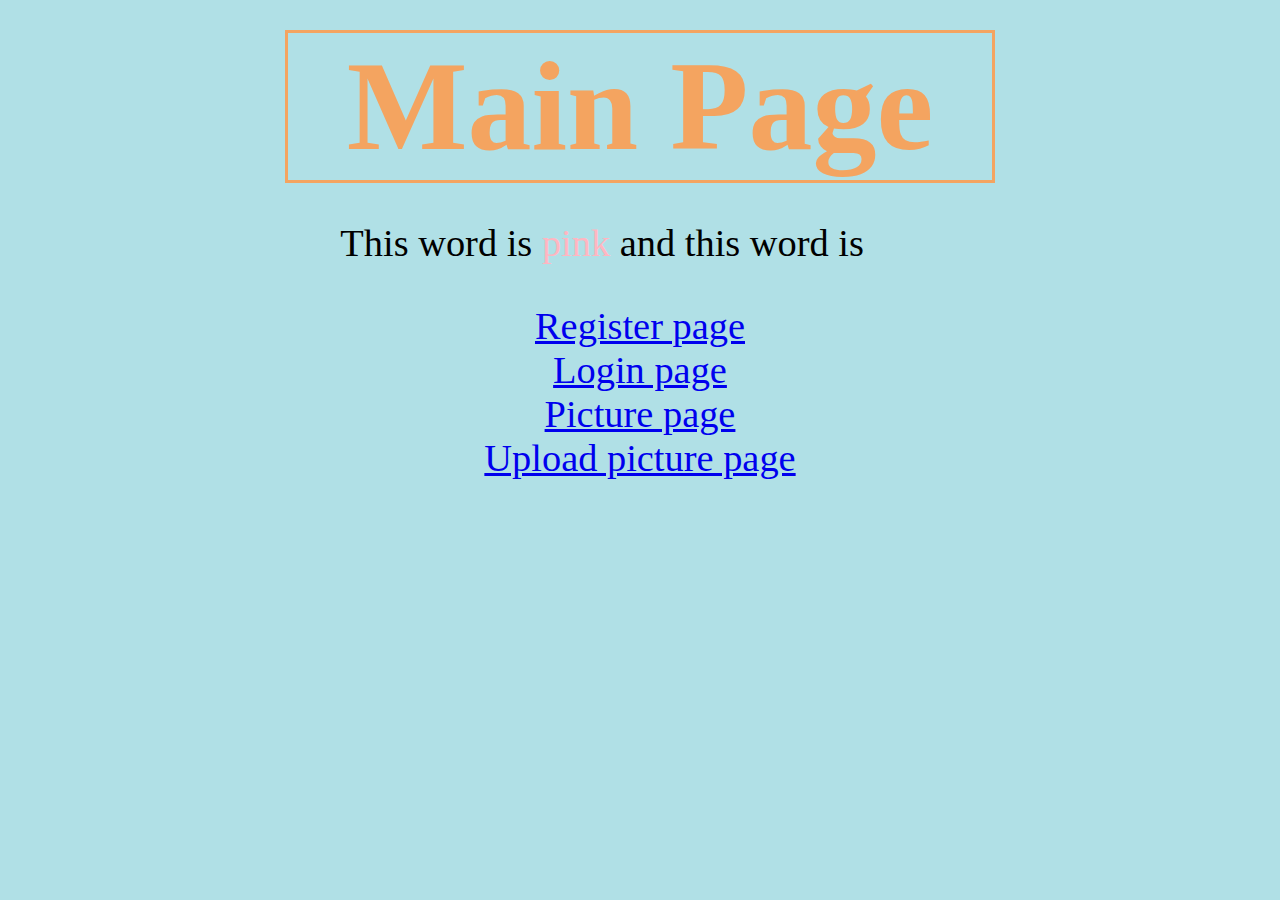
<file: Aflevering1/index.html>
<!DOCTYPE html>

<html>
    <head>
        <link rel="stylesheet" href="style.css" />
    </head>

    <body class="a">
        <h1 class="a"> Main Page </h1>

        <p>This word is <span class="a">pink</span> and this word is <span class="b">blue</span> </p>

        <a href="register.html">Register page</a> <br>

        <a href="login.html">Login page</a> <br>

        <a href="picture.html">Picture page</a> <br>

        <a href="pictureupload.html">Upload picture page</a> <br>

    </body>
</html>
</file>
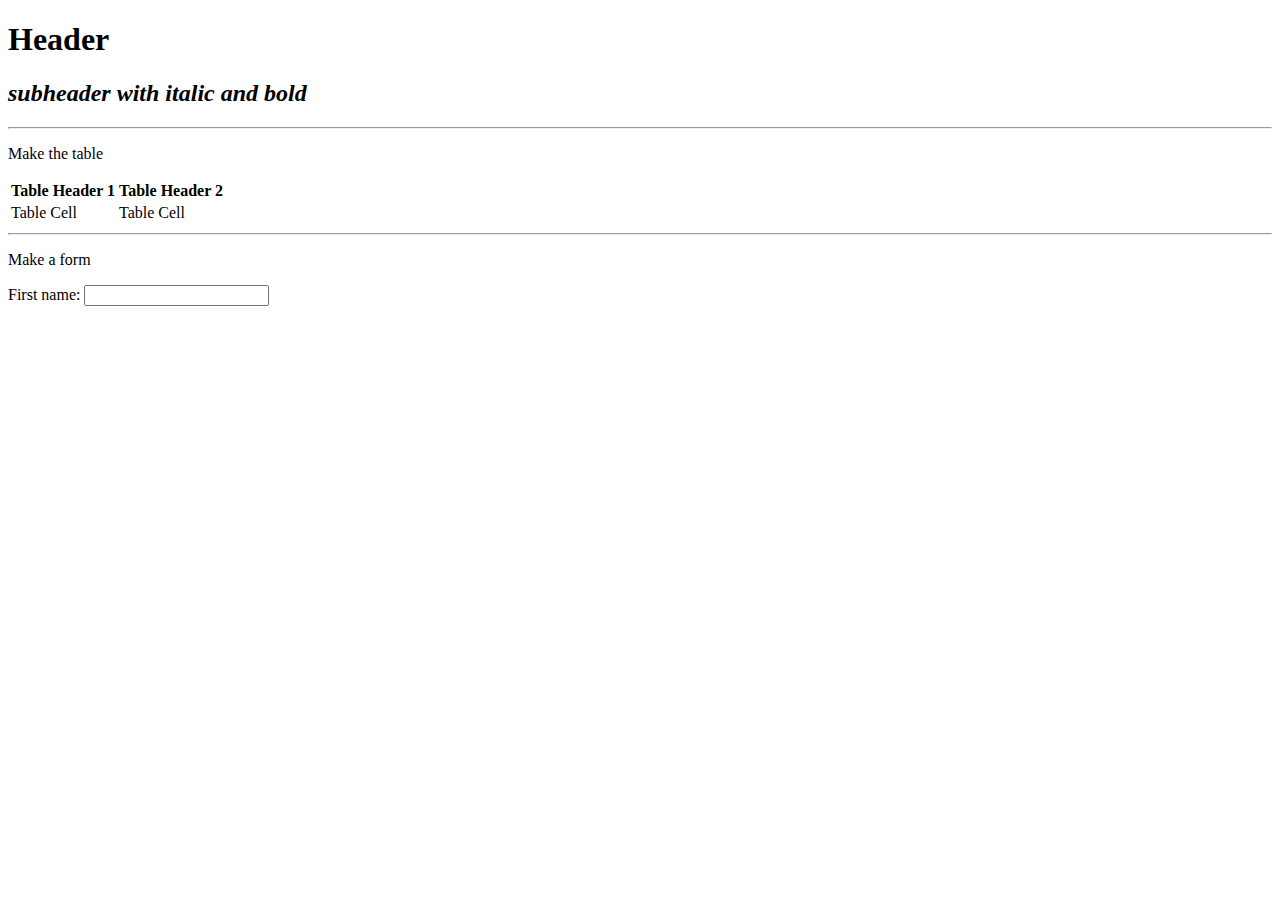
<file: test.html>
<!DOCTYPE html>

<html>
    <head>
        
    </head>

    <body>
        <!--titlen på webpage-->
        <h1> Header </h1>
        <!--Wont become bold?-->
        <h2> <i> <strong> subheader with italic and bold </strong> </i> </h2>
        
        <hr>
        
        <p>Make the table</p>
        <table>
            <tr>
                <th>Table Header 1</th>
                <th>Table Header 2</th>
            </tr>
            <tr>
                <td>Table Cell</td>
                <td>Table Cell</td>
            </tr>
        </table>

        <hr>

        <p>Make a form</p>
        <!--Copied code, understand it first-->
        <form action="/action_page.php" method="get">
            <label for="fname">First name:</label>
            <input type="text" id="fname" name="fname"><br><br>
        </form>

    </body>
</html>
</file>
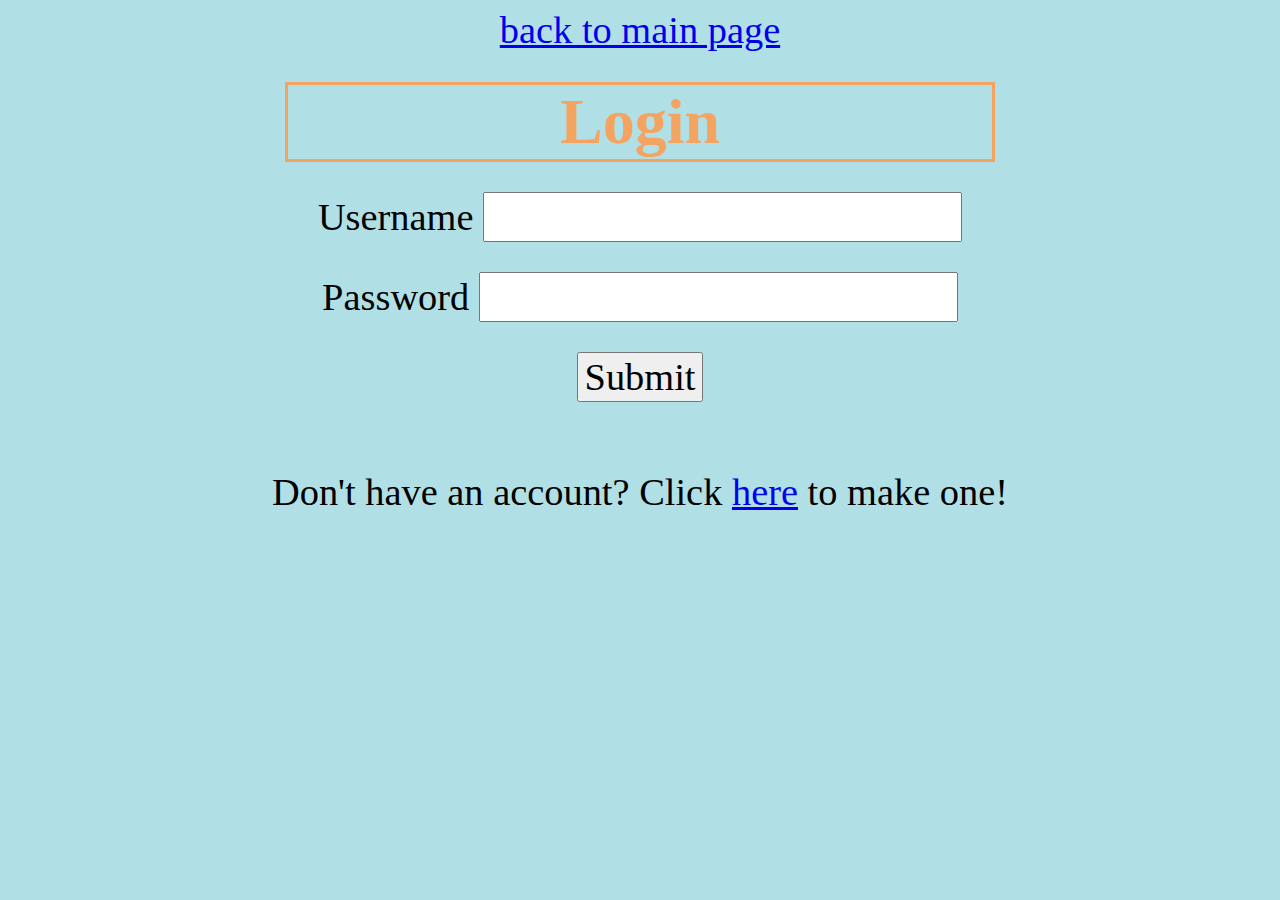
<file: Aflevering1/login.html>
<!DOCTYPE html>

<html>
    <head>
        <link rel="stylesheet" href="style.css" />

        <a href="index.html">back to main page</a>

    </head>

    <body>
    <!--titlen på webpage-->
        <h1 class="b"> Login </h1>

        <form action="login.html" onsubmit="" method="post">

            <label for="username">Username</label>
            <input type="text" name="username" id="username" /> 
            <br/>
            <label for="password">Password</label>
            <input type="text" name="password" id="password" /> 
            <br/>
            <input type="submit" name="submit" id="submit"/>

        </form>
        <p>Don't have an account? Click <a href="register.html">here</a> to make one!</p>
</body>
</html>
</file>
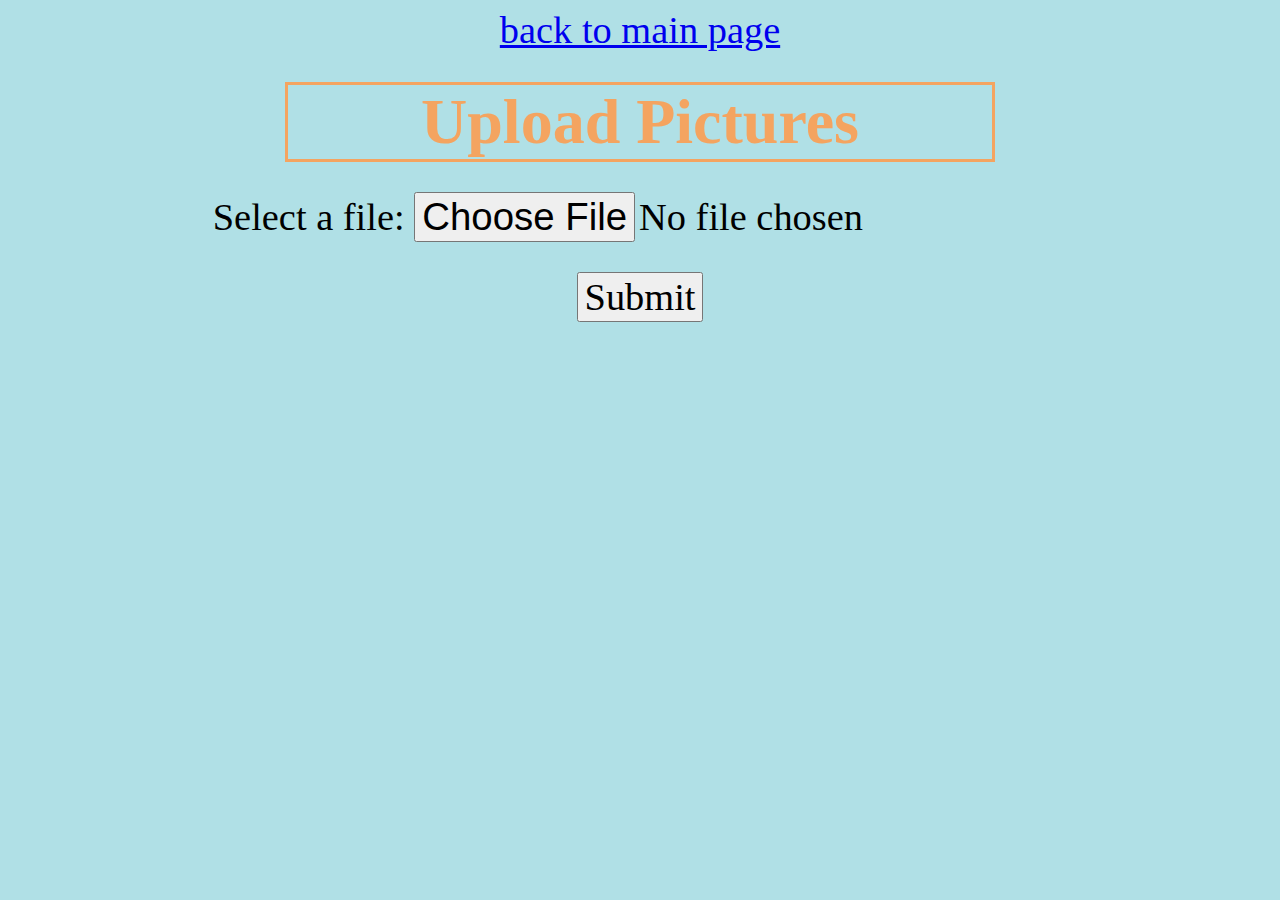
<file: Aflevering1/pictureupload.html>
<!DOCTYPE html>

<html>
    <head>
        <link rel="stylesheet" href="style.css" />

        <a href="index.html">back to main page</a>

    </head>

    <body>
        <!--titlen på webpage-->
        <h1 class="b"> Upload Pictures </h1>

        <!--Action sends a form to the place stated, onsubmit triggers something when you submit-->
        <form action="picture.html" onsubmit="message()" method="post">
            <label for="newpicture">Select a file:</label>
            <!--Id is frontend (CSS/HTML) name is what backend would recieve-->
            <input type="file" id="newpicture" name="newpicture" accept="image/*"> <br />
            <!--Would send the image to where is stated in 'action'
            currently just goes back to pictures page (dont think too hard about it atm)-->
            <input type="submit">
        </form>

        <!--Script that gives an alert when you trigger it-->
        <script>
            function message() {
            alert("You succesfully submitted the picture!");
            }
        </script>
    </body>
</html>
</file>
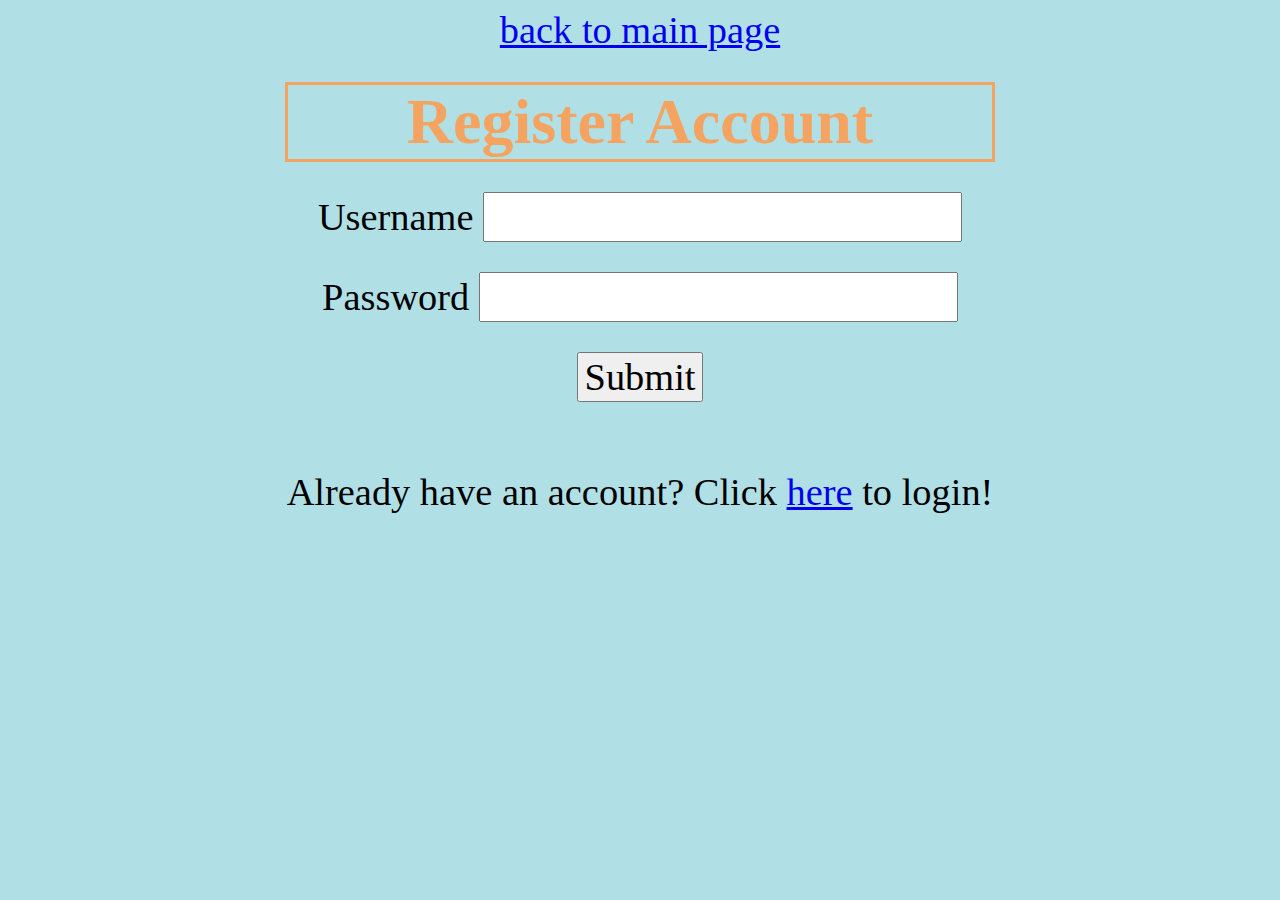
<file: Aflevering1/register.html>
<!DOCTYPE html>

<html>
    <head>
        <link rel="stylesheet" href="style.css" />

        <a href="index.html">back to main page</a>

    </head>

    <body>
        <!--titlen på webpage-->
        <h1 class="b"> Register Account </h1>

        <form onsubmit="return checkPassword()" method="post" action="register.html">

            <label for="username">Username</label>
            <input type="text" name="username" id="username"/>
            <br/>
            <label for="password">Password</label>
            <input type="text" name="password" id="password"/>
            <br/>
            <input type="submit" name="submit" id="submit"/>

        </form>

        <p>Already have an account? Click <a href="login.html">here</a> to login!</p>

        <script>
            function checkPassword() {

                var password = document.getElementById("password").value;
                var re = new RegExp(/(^(?=.*\d)[A-Za-z\d]{8,}$)/)

                if (re.test(password) == true) {
                    alert("Account created!");
                    return true;
                }
                else {
                    alert("The password must contain 8+ symbols, including at least 1 letter and 1 number.");
                    return false;
                }
            }
        </script>
    </body>
</html>
</file>
<file: Aflevering1/style.css>
body {
    background-color: powderblue;
    font-family: 'Comic Sans MS';
    text-align: center;
    font-size: clamp(1rem, 3vw, 3rem);
}

/*If the screen is under 1000 pixels, do this*/
@media only screen and (max-width: 1000px) {
    body {
        background-color: lightpink;
    }
}

/*Main page header*/
h1.a {
    font-size: clamp(1rem, 10vw, 10rem);
    text-align: center;
    color: sandybrown;
    /* Top, right, bottom, left*/
    border-style: solid;
    width: 55vw;
    margin: 30px auto auto auto;
}
/*Secondary pages header*/
h1.b {
    font-size: clamp(1rem, 5vw, 5rem);
    text-align: center;
    color: sandybrown;
    /* Top, right, bottom, left*/
    border-style: solid;
    width: 55vw;
    margin: 30px auto 30px auto;
}

/*Testing out different classes*/
span.a {
    color: lightpink;
}
span.b {
    color: powderblue;
}

/*Link changes color when hovering*/
a:hover {
    color: #66ccff;
}

input {
    font-family: 'Comic Sans MS';
    font-size: clamp(1rem, 3vw, 3rem);
    margin: auto auto 30px auto;
}

/*Image settings*/
img {
    width: 300px;
    height: 20%;
    object-fit: contain;
}
img:hover {
    width: 400px;
}
</file>
